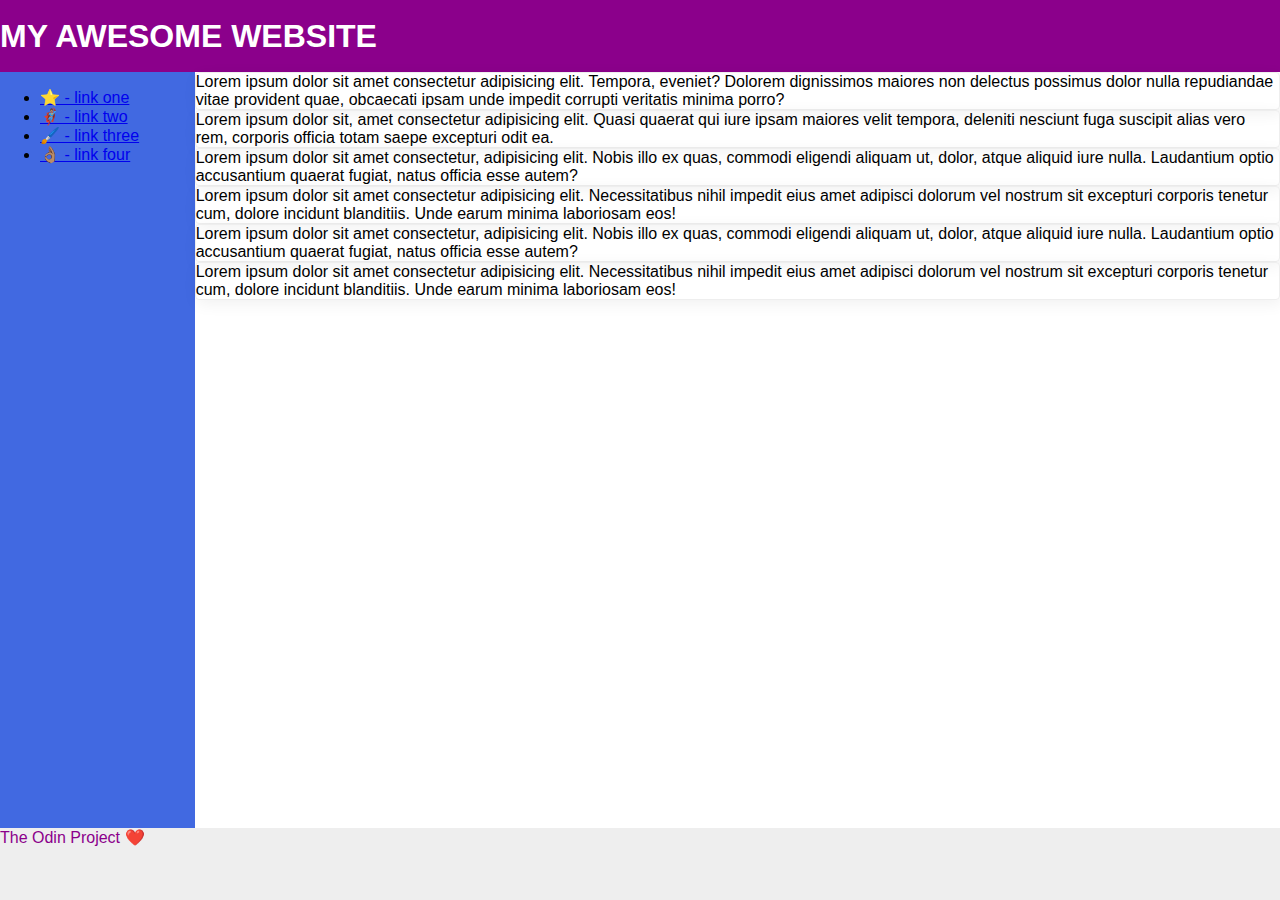
<file: flex/07-flex-layout-2/index.html>
<!DOCTYPE html>
<html lang="en">
  <head>
    <meta charset="UTF-8">
    <meta http-equiv="X-UA-Compatible" content="IE=edge">
    <meta name="viewport" content="width=device-width, initial-scale=1.0">
    <title>The Holy Grail</title>
    <link rel="stylesheet" href="style.css">
  </head>
  <body>
    <div class="header">
      MY AWESOME WEBSITE
    </div>
    
    <div class="container">
      <div class="sidebar">
        <ul>
          <li><a href="#">⭐ - link one</a></li>
          <li><a href="#">🦸🏽‍♂️ - link two</a></li>
          <li><a href="#">🖌️ - link three</a></li>
          <li><a href="#">👌🏽 - link four</a></li>
        </ul>
      </div>
      <div class="content">
        <div class="card">Lorem ipsum dolor sit amet consectetur adipisicing elit. Tempora, eveniet? Dolorem dignissimos maiores non delectus possimus dolor nulla repudiandae vitae provident quae, obcaecati ipsam unde impedit corrupti veritatis minima porro?</div>
        <div class="card">Lorem ipsum dolor sit, amet consectetur adipisicing elit. Quasi quaerat qui iure ipsam maiores velit tempora, deleniti nesciunt fuga suscipit alias vero rem, corporis officia totam saepe excepturi odit ea.</div>
        <div class="card">Lorem ipsum dolor sit amet consectetur, adipisicing elit. Nobis illo ex quas, commodi eligendi aliquam ut, dolor, atque aliquid iure nulla. Laudantium optio accusantium quaerat fugiat, natus officia esse autem?</div>
        <div class="card">Lorem ipsum dolor sit amet consectetur adipisicing elit. Necessitatibus nihil impedit eius amet adipisci dolorum vel nostrum sit excepturi corporis tenetur cum, dolore incidunt blanditiis. Unde earum minima laboriosam eos!</div>
        <div class="card">Lorem ipsum dolor sit amet consectetur, adipisicing elit. Nobis illo ex quas, commodi eligendi aliquam ut, dolor, atque aliquid iure nulla. Laudantium optio accusantium quaerat fugiat, natus officia esse autem?</div>
        <div class="card">Lorem ipsum dolor sit amet consectetur adipisicing elit. Necessitatibus nihil impedit eius amet adipisci dolorum vel nostrum sit excepturi corporis tenetur cum, dolore incidunt blanditiis. Unde earum minima laboriosam eos!</div>
      </div>
    </div>  
    <div class="footer">
      The Odin Project ❤️
    </div>
  </body>
</html>
</file>
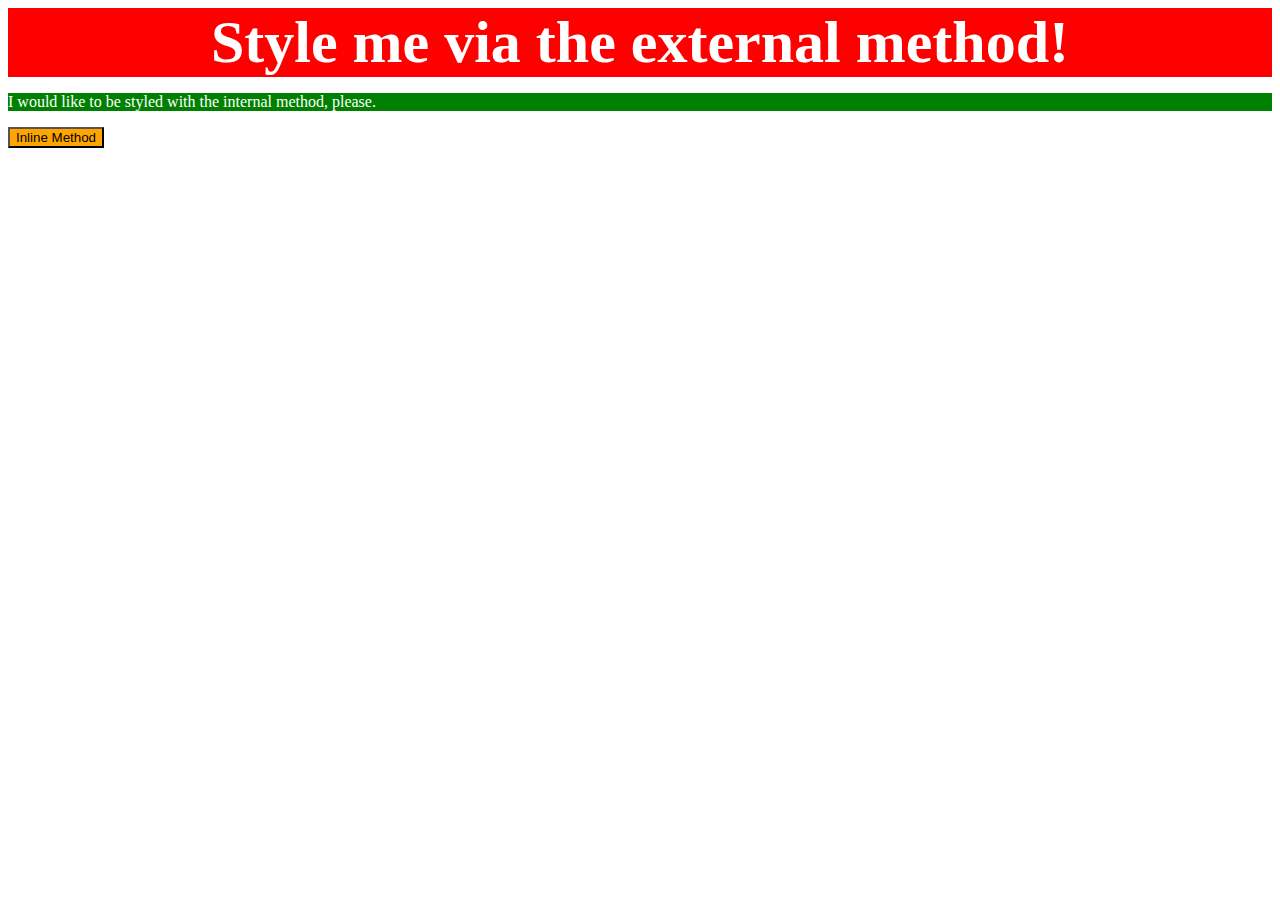
<file: foundations/01-css-methods/index.html>
<!DOCTYPE html>
<html lang="en">
  <head>
    <meta charset="UTF-8">
    <meta http-equiv="X-UA-Compatible" content="IE=edge">
    <meta name="viewport" content="width=device-width, initial-scale=1.0">
    <title>Methods for Adding CSS</title>
    <link rel="stylesheet" href="styles.css">
  </head>
  <body>
    <div>Style me via the external method!</div>
    <p>I would like to be styled with the internal method, please.</p>
    <button style="background-color: orange;">Inline Method</button>
    <style>
      p{
        color:white;
        background-color: green;
        font: sans-serif;
      }
    </style>
  </body>
</html>
</file>
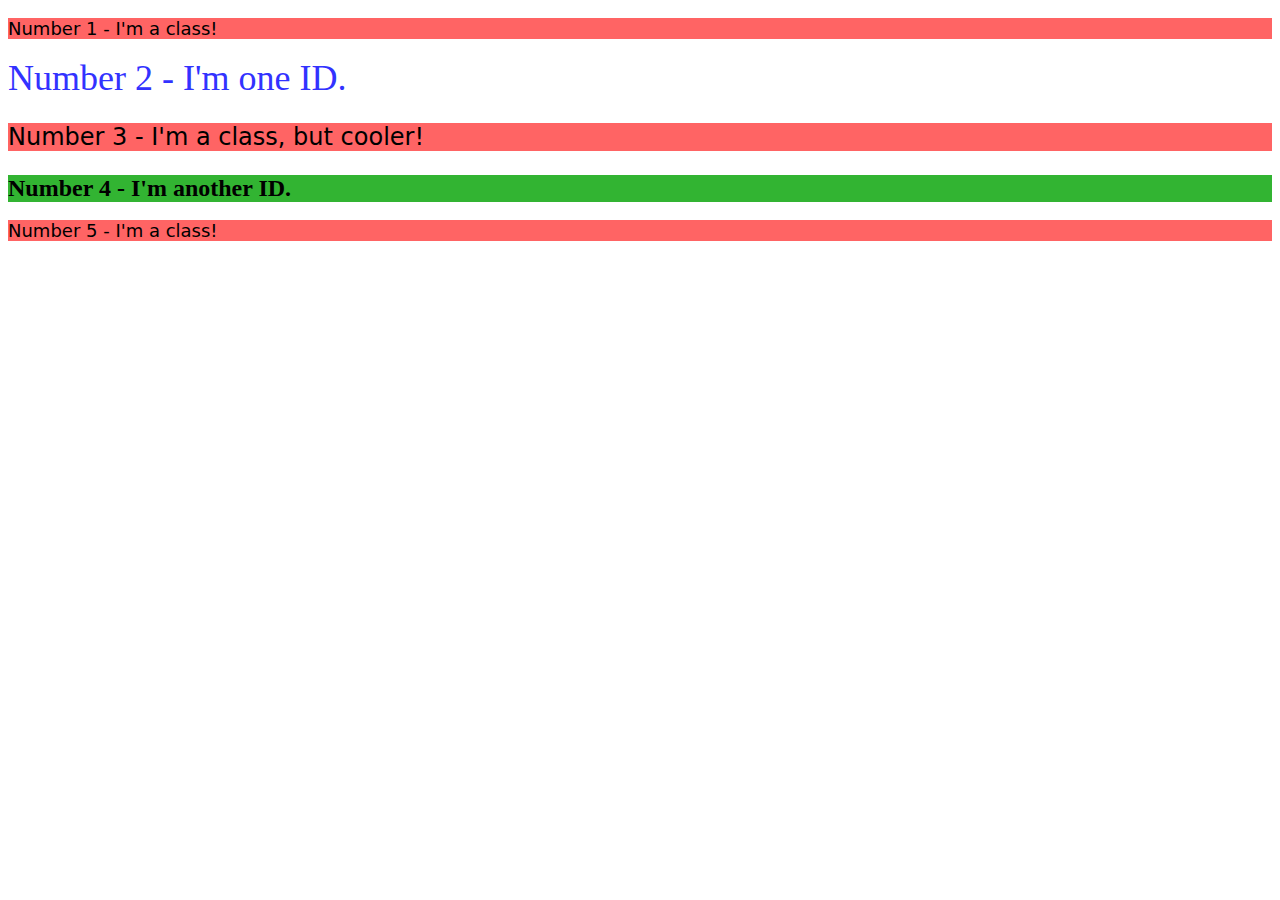
<file: foundations/02-class-id-selectors/index.html>
<!DOCTYPE html>
<html lang="en">
  <head>
    <meta charset="UTF-8">
    <meta http-equiv="X-UA-Compatible" content="IE=edge">
    <meta name="viewport" content="width=device-width, initial-scale=1.0">
    <title>Class and ID Selectors</title>
    <link rel="stylesheet" href="style.css">
  </head>
  <body>
    <p class="pink-back">Number 1 - I'm a class!</p>
    <div id="testidone">Number 2 - I'm one ID.</div>
    <p class="pink-back pink-back-large">Number 3 - I'm a class, but cooler!</p>
    <div id="testidtwo">Number 4 - I'm another ID.</div>
    <p class="pink-back">Number 5 - I'm a class!</p>
  </body>
</html>
</file>
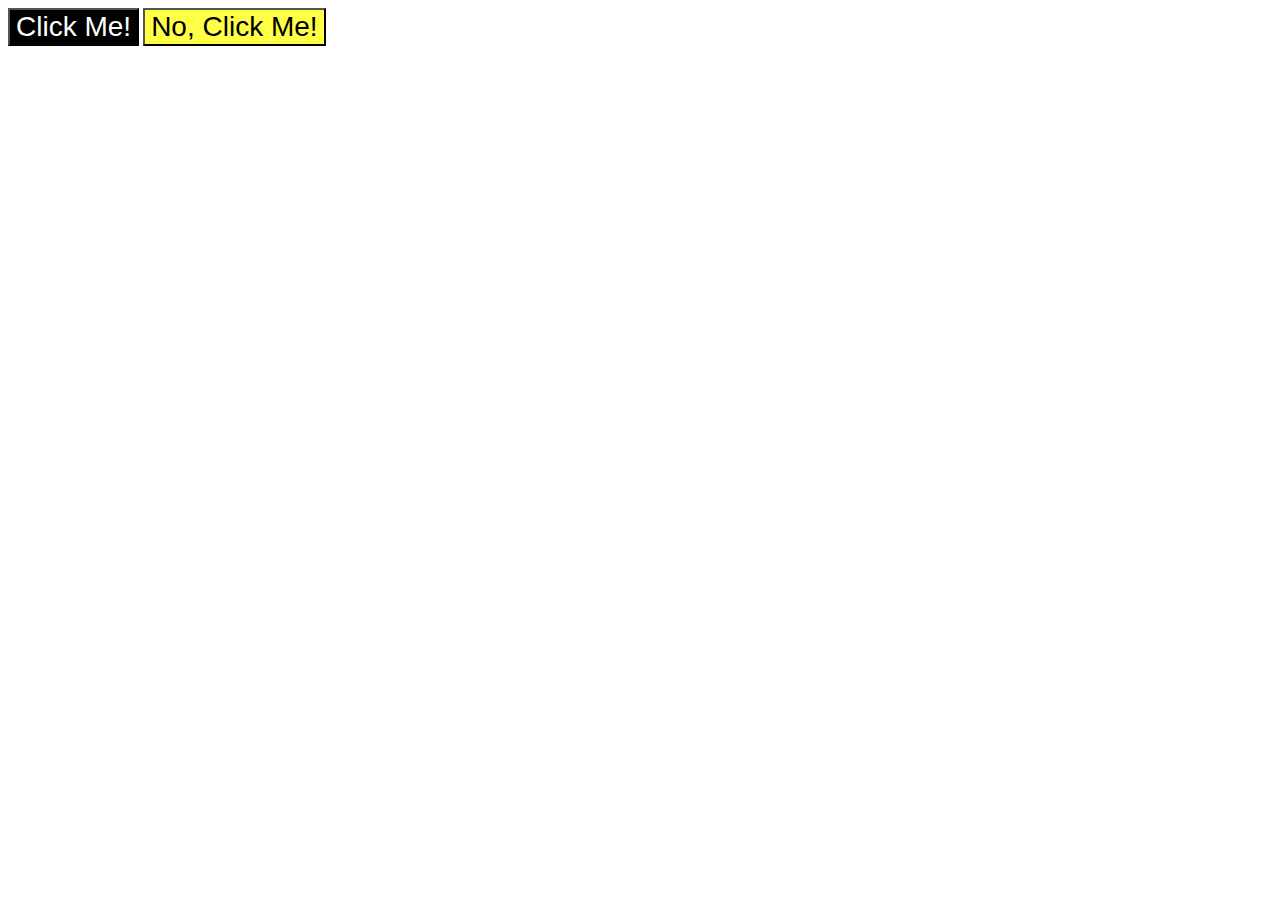
<file: foundations/03-grouping-selectors/index.html>
<!DOCTYPE html>
<html lang="en">
  <head>
    <meta charset="UTF-8">
    <meta http-equiv="X-UA-Compatible" content="IE=edge">
    <meta name="viewport" content="width=device-width, initial-scale=1.0">
    <title>Grouping Selectors</title>
    <link rel="stylesheet" href="style.css">
  </head>
  <body>
    <button class="click">Click Me!</button>
    <button class="noclick">No, Click Me!</button>
  </body>
</html>
</file>
<file: flex/07-flex-layout-2/style.css>
body {
  font-family: -apple-system, BlinkMacSystemFont, 'Segoe UI', Roboto, Oxygen, Ubuntu, Cantarell, 'Open Sans', 'Helvetica Neue', sans-serif;
  margin: 0;
  min-height: 100vh;
}

.header {
  height: 72px;
  background: darkmagenta;
  color: white;
}

.footer {
  height: 72px;
  background: #eee;
  color: darkmagenta;
}

.sidebar {
  width: 300px;
  background: royalblue;
}

.card {
  border: 1px solid #eee;
  box-shadow: 2px 4px 16px rgba(0,0,0,.06);
  border-radius: 4px;
}


/* solution */

body {
  display: flex;
  flex-direction: column;
}

.header {
  display: flex;
  flex-direction: column; 
  justify-content: center;
  padding: 0;
  font-size: 32px;
  font-weight: 900;
}

.container {
  flex: 1;
  display: flex;
}
</file>
<file: foundations/01-css-methods/styles.css>
/* styles.css */

div {
    color:white;
    font-weight: 700;
    font-size: 60px;
    background-color: red;
    text-align: center;
}
</file>
<file: foundations/02-class-id-selectors/style.css>
/* styles.css */

.pink-back {
    font-size: 18px;
    background-color: rgb(255, 100, 100);
    font-family: verdana, "DejaVu Sans", sans-serif;
}

.pink-back-large{
    font-size: 24px
}

#testidone {
    font-size: 36px;
    color:rgb(50, 50, 255)
}

#testidtwo {
    font-size: 24px;
    font-weight: 700;
    background-color: rgb(50, 180, 50);
}
</file>
<file: foundations/03-grouping-selectors/style.css>
/* style.css */

.click,
.noclick {
    font-size: 28px;
    font-family: Helvetica, "Times New Roman", sans-serif;
}

.click {
    background-color: rgb(0, 0, 0);
    color: rgb(255, 255, 255);
}

.noclick {
    background-color: rgb(255, 255, 70);
}
</file>
